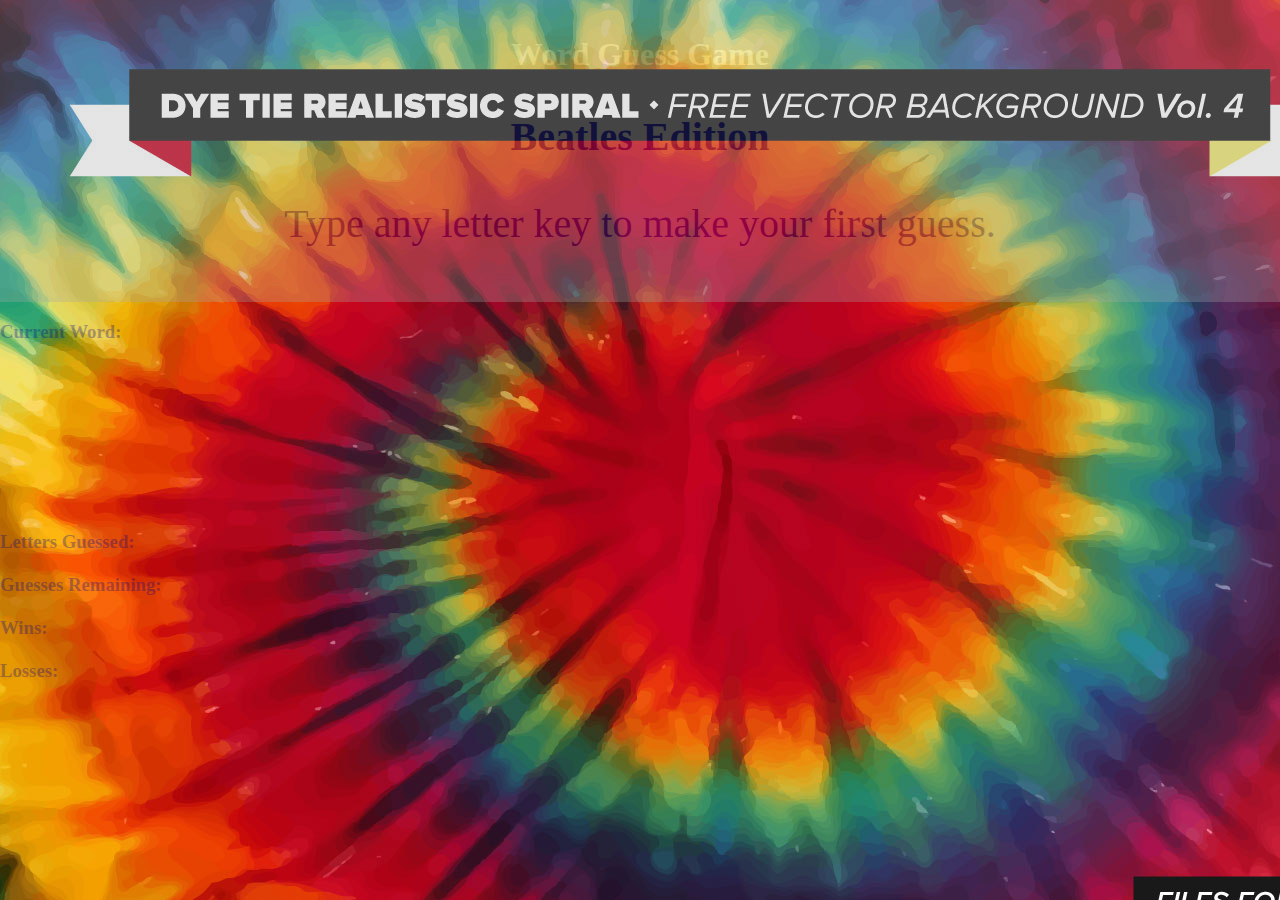
<file: index.html>
<!DOCTYPE html>
<html>
<head>
    <meta charset="utf-8" />
    <meta http-equiv="X-UA-Compatible" content="IE=edge">
    <title>Word Guess Game - Beatles Edition</title>
    <meta name="viewport" content="width=device-width, initial-scale=1">
    <link rel="stylesheet" type="text/css" media="screen" href="assets/css/style.css"/>
    <script src="assets/javascript/game.js"></script>

    <script src="https://code.jquery.com/jquery-3.3.1.slim.min.js" integrity="sha384-q8i/X+965DzO0rT7abK41JStQIAqVgRVzpbzo5smXKp4YfRvH+8abtTE1Pi6jizo" crossorigin="anonymous"></script>
    <script src="https://cdnjs.cloudflare.com/ajax/libs/popper.js/1.14.3/umd/popper.min.js" integrity="sha384-ZMP7rVo3mIykV+2+9J3UJ46jBk0WLaUAdn689aCwoqbBJiSnjAK/l8WvCWPIPm49" crossorigin="anonymous"></script>

    <link rel="stylesheet" href="https://stackpath.bootstrapcdn.com/bootstrap/4.1.3/css/bootstrap.min.css" integrity="sha384-MCw98/SFnGE8fJT3GXwEOngsV7Zt27NXFoaoApmYm81iuXoPkFOJwJ8ERdknLPMO" crossorigin="anonymous">
    <script src="https://stackpath.bootstrapcdn.com/bootstrap/4.1.3/js/bootstrap.min.js" integrity="sha384-ChfqqxuZUCnJSK3+MXmPNIyE6ZbWh2IMqE241rYiqJxyMiZ6OW/JmZQ5stwEULTy" crossorigin="anonymous"></script>

</head>
<body> 
    <div class="jumbotron jumbotron-fluid">
        <div class="container">
            <h1 class="display-4">Word Guess Game</h1>
                <p class="lead"><strong>Beatles Edition</strong></p>
                <p class="lead">Type any letter key to make your first guess.</p>
        </div>
    </div>

    <div class="container">
        <div class="row">
            <div class="col-md-8 gameplay-column">
                <h2 id="pressKeyTryAgain">Press any key to start!</h2>
                <h3>Current Word:</h3>
                    <h4 id="currentWord"></h4>
                <h3>Letters Guessed:</h3>
                    <h4 id="guessedLetters"></h4> 
                <h3>Guesses Remaining:</h3>
                    <h4 id="guessesRemaining"></h4> 
                <h3>Wins:</h3>
                    <h4 id="winCounter"></h4> 
                <h3>Losses:</h3>
                    <h4 id="lossCounter"></h4>             
            </div>
        </div>
    </div>
    
    <script>
        resetGame();
        updateDisplay();
    </script>



<!-- PseudoCode:
    - Game starts with any key pressed
    - Computer presents a secret word using underscores - letters are hidden
    -  As player guesses letters, letters are entered a word bank
    - If letters guessed are part of secret word, underscores are replaced with the letter
    - Player gets 10 changes to get the word correct
    - wins and losses are tallied on the page
    - game is auto reset to start a new game once game ends



    <div class="container">
        <div class="row">
            <div class="col-md-8">
                <h3>Lay it on me, what's your guess?</h3>
                <div class="row">
                    <div class="col-md-6">
                        <p id="#"></p>
                    </div>
                </div>
            </div>

            <div class="col-md-4">
                <h3>Game Log</h3>
                
                <div class="row">
                    <div class="col-md-10">
                        <h4>Number of guesses remaining:</h4> 
                    </div>
                    <div class="col-md-2">
                        <h5 id="attemptsLeft">10</h5>
                    </div>
                </div>
               
                <div class="row">
                    <div class="col-md-10">
                        <h4>Letters guessed:</h4>
                    </div>
                    <div class="col-md-2">
                        <h5 id="output"></h5>
                    </div>
                </div>
                
                <div class="row">
                    <div class="col-md-10">
                        <h4>Wins:</h4>
                    </div>
                    <div class="col-md-2">
                        <h5 id="win">0</h5>

                    </div>
                </div>

                <div class="row">
                        <div class="col-md-10">
                            <h4>Losses:</h4>
                        </div>
                        <div class="col-md-2">
                            <h5 id="lose"></h5>
                        </div>
                    </div>
            </div>
        </div>
    </div> -->
    
</body>
</html>
</file>
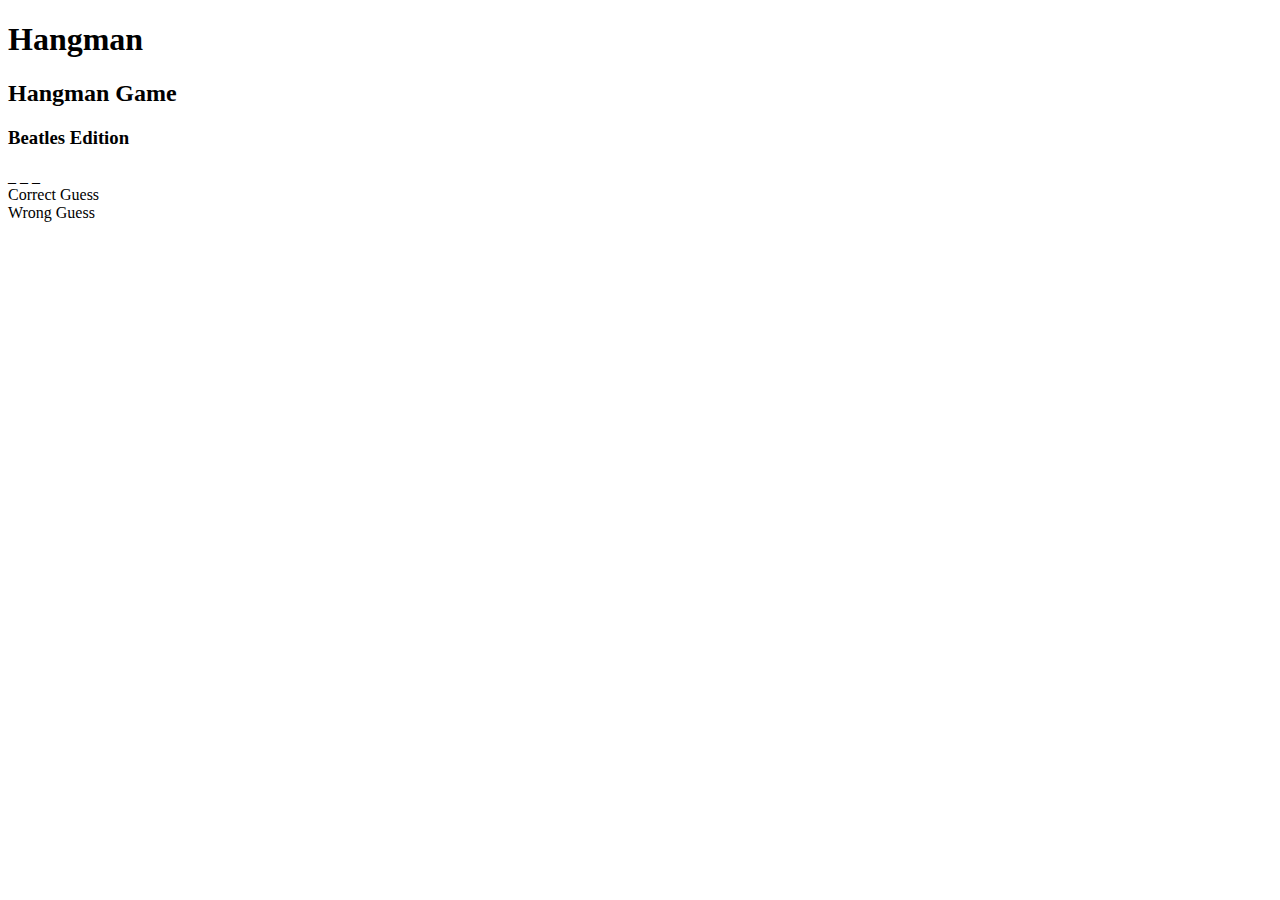
<file: index2.html>
<!DOCTYPE html>
<html>
<head>
    <title>Hangman</title>
</head>
<body>
    <h1>Hangman</h1>
</body>
    <div class="container">
        <header>
            <h2>Hangman Game</h2>
            <h3>Beatles Edition</h3>
        </header>
        <div class="underscores">_ _ _</div>
        <div class="rightGuess">Correct Guess</div>
        <div class="wrongGuess">Wrong Guess</div>
    </div>
</html>
</file>
<file: assets/css/style.css>
/*<a target="_blank" href="https://vecteezy.com">Vector Design by Vecteezy!</a> */

body {
    margin: 0;
    background-image: url(../images/Dye_Tie_Background.jpg);
    opacity: 30%;
}

#currentWord {
    font-size: 50px;
    text-align: center;
    letter-spacing: 5px;
    margin: 5px auto;
    height: 150px;
    width: 100%;
}

.jumbotron { 
    background: darkgrey;
    padding: 15px;
}

.display-4 {
    font-family: 'Monoton', cursive;
}

h5 {
    color: whitesmoke;
    font-family: font-family: 'Montserrat', sans-serif;

}

h4 {
    color: whitesmoke;
    font-family: font-family: 'Montserrat', sans-serif;

}

h3 {
    color: darkblue;
    font-family: font-family: 'Montserrat', sans-serif;

}

h2 {
    color: whitesmoke;
    font-family: font-family: 'Montserrat', sans-serif;

}

h1 {
    text-align: center;
    color: whitesmoke;
    font-family: font-family: 'Montserrat', sans-serif;

}

.lead {
    font-family: font-family: 'Montserrat', sans-serif;
    color: darkblue;
    font-size: 40px;
    text-align: center;
}
</file>
